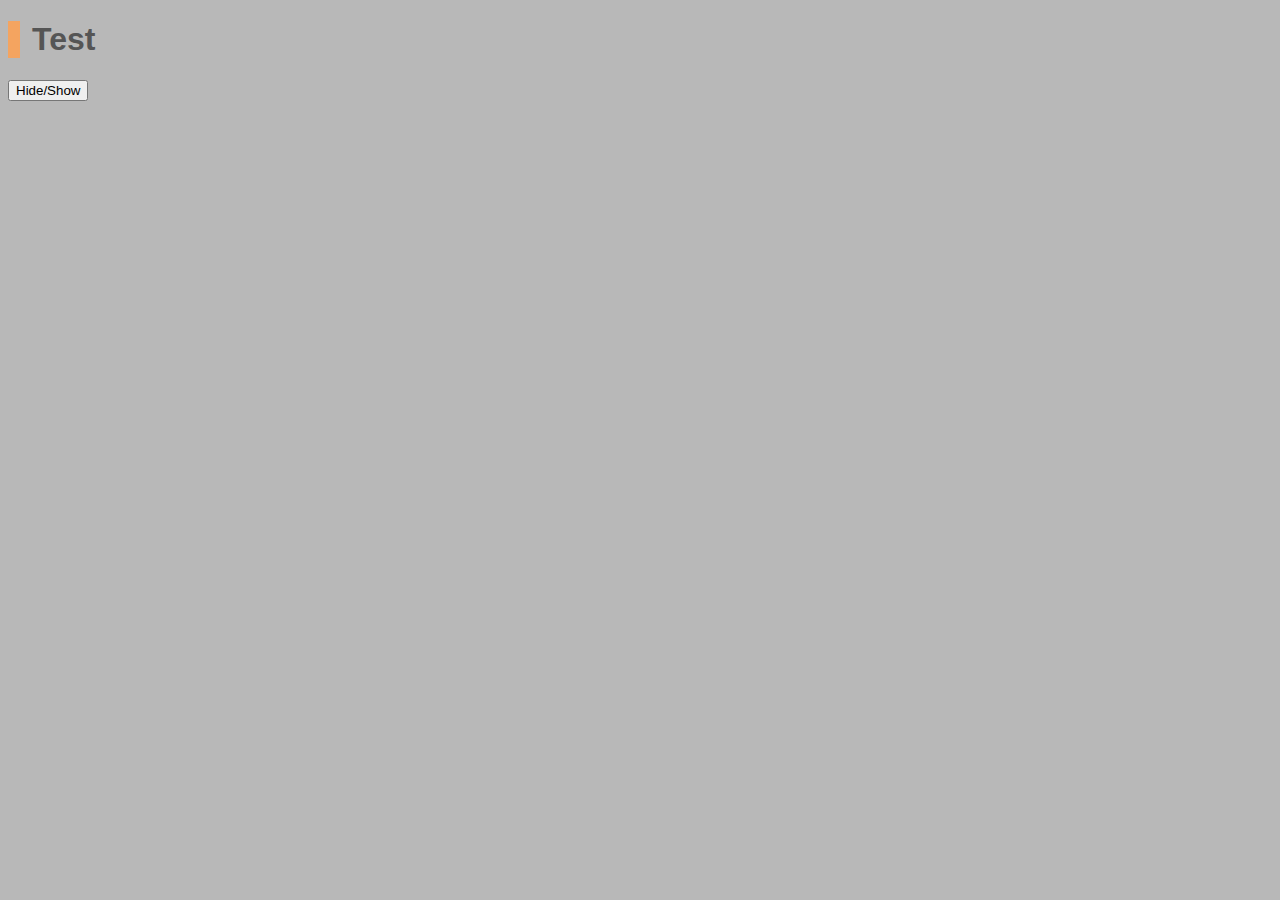
<file: index.html>
<!DOCTYPE html>
<html>
<head>
	<meta charset="utf-8">
	<title>asd</title>
	<link rel="stylesheet" type="text/css" href="estilos.css">
</head>
<body>
	<h1>Test</h1>
	<button id="myBtn">Hide/Show</button>
	<div id="caja"style="display: none;">Box</div>
<script src="test424.js"></script>
</body>
</html>
</file>
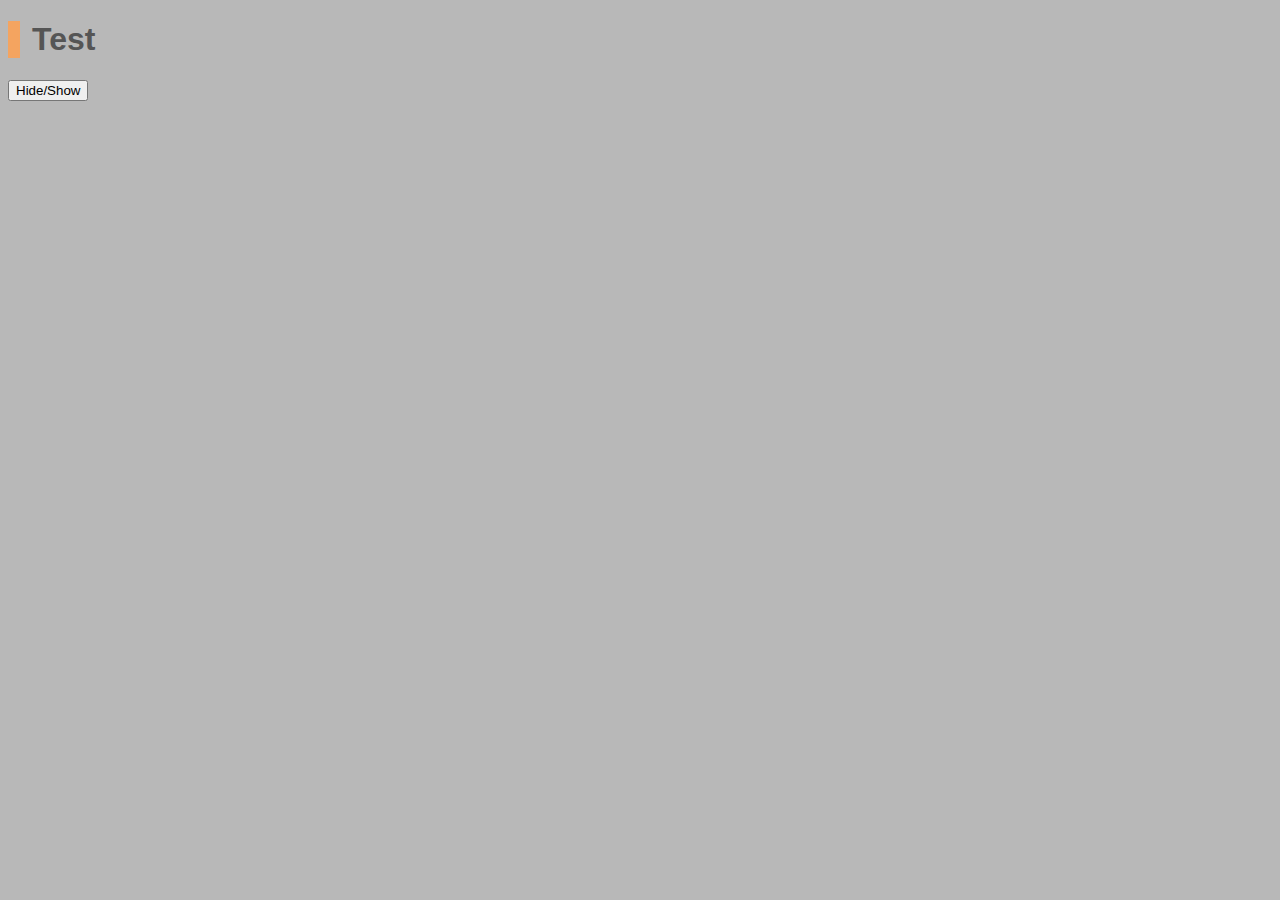
<file: test424.html>
<!DOCTYPE html>
<html>
<head>
	<meta charset="utf-8">
	<title>asd</title>
	<link rel="stylesheet" type="text/css" href="estilos.css">
</head>
<body>
	<h1>Test</h1>
	<button id="myBtn">Hide/Show</button>
	<div id="caja"style="display: none;">Box</div>
<script src="test424.js"></script>
</body>
</html>
</file>
<file: estilos.css>
body{
	background-color: #b8b8b8;
	font-family: helvetica;
	color: #555;
	font-size: 1em;
}

h1{
	border-left: 12px sandybrown solid;
	padding-left: 12px;
}

#caja{
	width: 200px; 
	height:200px;
	background-color: #666;
	margin-top: 25px;

}
</file>
